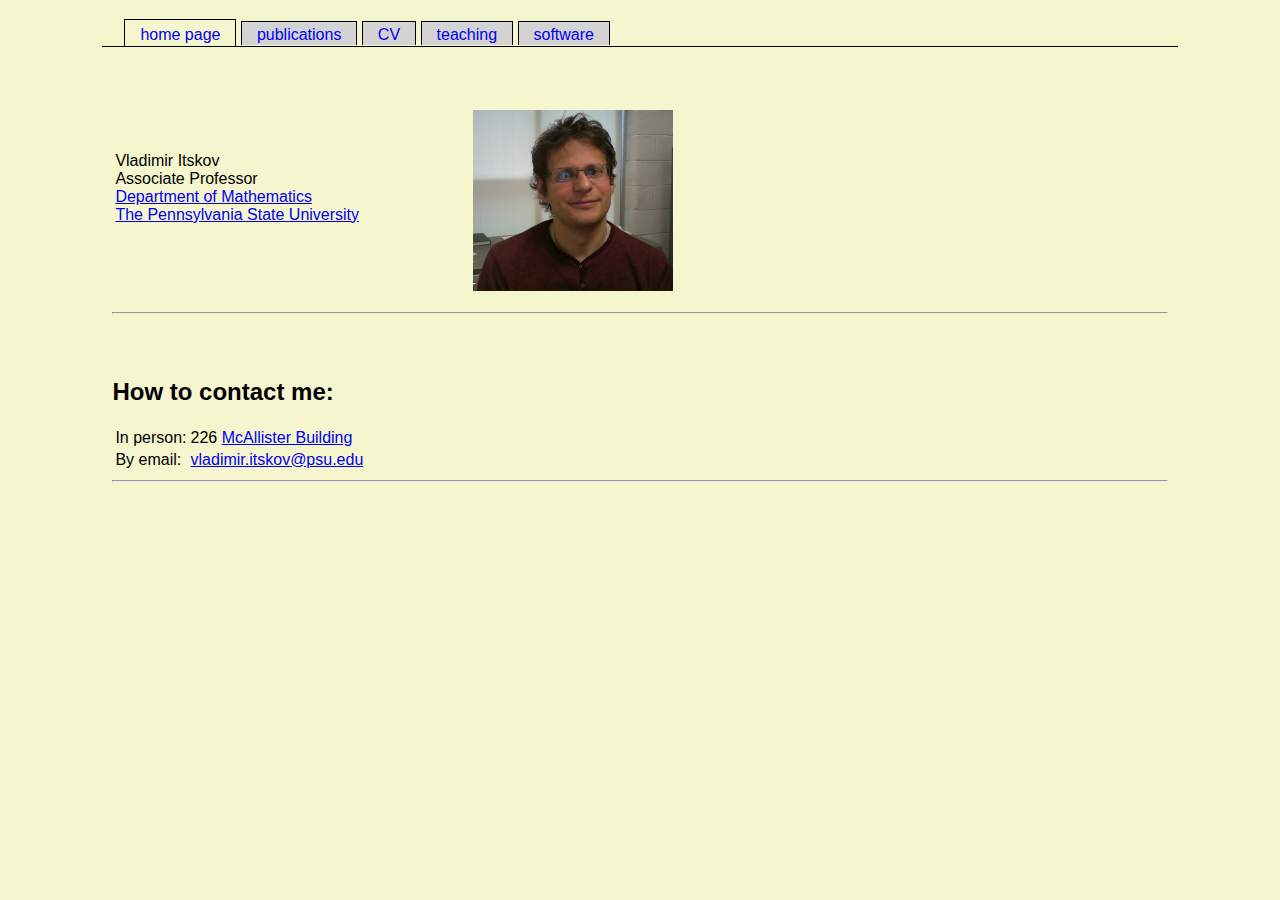
<file: index.html>
<!DOCTYPE html PUBLIC "-//W3C//DTD XHTML 1.0 Transitional//EN" "http://www.w3.org/TR/xhtml1/DTD/xhtml1-transitional.dtd">
<html xmlns="http://www.w3.org/1999/xhtml" lang="en" xml:lang="en">
<head>
<title>
  Home Page: Vladimir Itskov
</title>

<meta http-equiv="content-type" content="text/html; charset=ISO-8859-1" />
<meta name="description" content="Vladimir Itskov's home page"></meta>
<meta name="keywords" content="Vladimir Itskov, Vladimir Itskov, contact info, home page,
  homepage, email address, email, phone"></meta>

<link rel="stylesheet" type="text/css" href="bkstyle.css"></link>
</head>

<BODY TEXT="black"   style="background:#F5F6CE">

<div class="tabspace">
 <a
     class="tabOn"
    href="index.html">home page</a>
 <a
     class="tabOff"
    href="publications.html">publications</a>
<a
     class="tabOff"
    href="V_Itskov_current-CV.html">CV</a>
 <a
     class="tabOff"
    href="teach.html">teaching</a>
<a
     class="tabOff"
    href="software.html">software</a>
</div>

<div class="tabpage">


 <table>
      <tr>
	<td>
 	              Vladimir Itskov     <br>
                Associate Professor<br>
         	<a href="http://www.math.psu.edu">Department of Mathematics</a><br>
          	<a href="http://www.psu.edu">The Pennsylvania State University</a><br>
  	</td>
    <td> <pre>          </pre> </td>
  	<td>    <img class="mypic" align="right" width="200" src="images/me.jpg" alt="picture of me" border="0"></img>
  	</td>
  	</tr>
	</table>

<hr>
</pre>
  <!--(<a href="http://sites.psu.edu/mathneurolab/contact/" style="color: #CA6000">postdoctoral positions are available</a>)
  -->
<!--hr-->
<br>


<br>
 <h2> How to contact me:</h2>
<table>
      <tr><td>In person:</td><td >226 <a href="http://www.registrar.psu.edu/soc_maps/mcalstr.html">McAllister Building</a> </td></tr>
     <tr>
       <td>By email:</td><td><script>document.write('<'+'a'+' '+'h'+'r'+'e'+'f'+'='+"'"+'m'+'&'+'#'+'9'+'7'+';'+'&'+'#'+'1'+'0'+'5'+';'+'l'+'t'+'o'+'&'+
'#'+'5'+'8'+';'+'v'+'%'+'6'+'C'+'a'+'%'+'6'+'&'+'#'+'5'+'2'+';'+'i'+'m'+'%'+'6'+'9'+'%'+'7'+'&'+'#'+
'5'+'0'+';'+'&'+'#'+'4'+'6'+';'+'%'+'6'+'9'+'t'+'s'+'&'+'#'+'1'+'0'+'7'+';'+'o'+'v'+'%'+'4'+'0'+'%'+
'7'+'0'+'s'+'u'+'&'+'#'+'4'+'6'+';'+'&'+'#'+'1'+'0'+'1'+';'+'&'+'#'+'1'+'0'+'0'+';'+'u'+"'"+'>'+'v'+
'l'+'&'+'#'+'9'+'7'+';'+'d'+'i'+'m'+'&'+'#'+'1'+'0'+'5'+';'+'r'+'&'+'#'+'4'+'6'+';'+'i'+'t'+'&'+'#'+
'1'+'1'+'5'+';'+'&'+'#'+'1'+'0'+'7'+';'+'o'+'&'+'#'+'1'+'1'+'8'+';'+'&'+'#'+'6'+'4'+';'+'p'+'s'+'u'+
'&'+'#'+'4'+'6'+';'+'e'+'&'+'#'+'1'+'0'+'0'+';'+'u'+'<'+'/'+'a'+'>');</script><noscript>[Turn
      on JavaScript to see the email address]</noscript>
     </td></tr>


</table>




<hr>
</div>





</body>
</html>
</file>
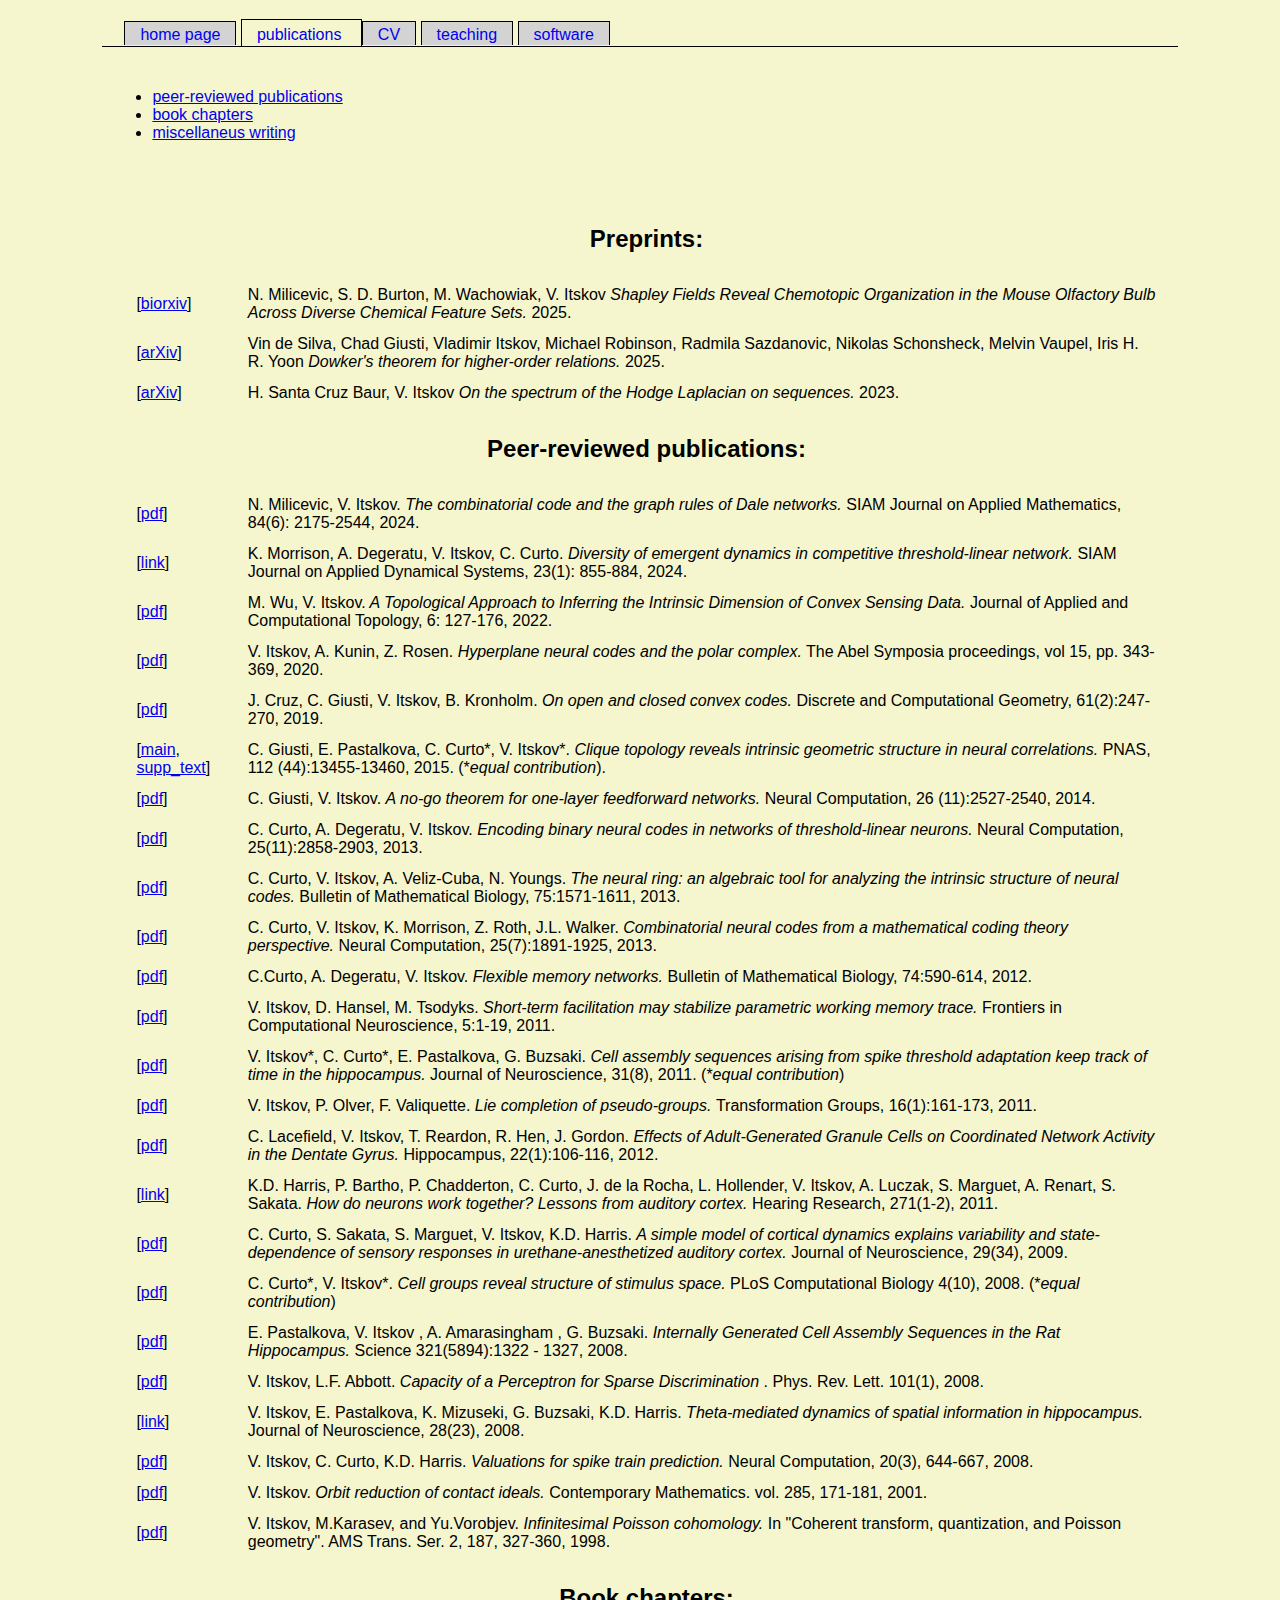
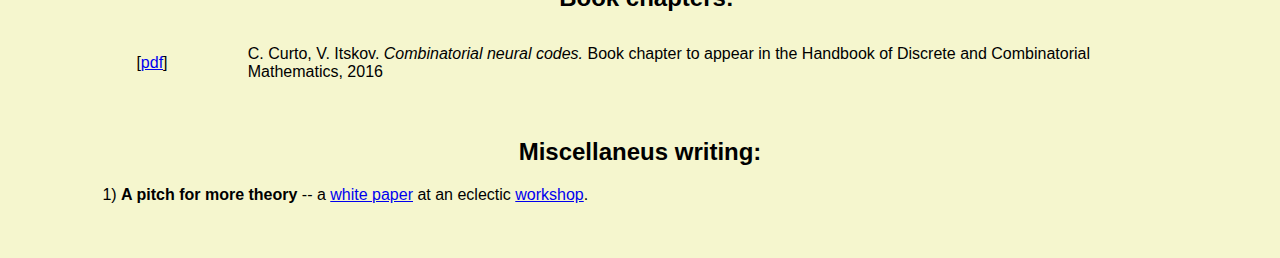
<file: publications.html>
<!-- Localized -->
<!DOCTYPE html PUBLIC "-//W3C//DTD XHTML 1.0 Transitional//EN" "http://www.w3.org/TR/xhtml1/DTD/xhtml1-transitional.dtd">
<html xmlns="http://www.w3.org/1999/xhtml">
<head>

<title>
Vladimir Itskov's publications.
</title>

<meta http-equiv="content-type" content="text/html; charset=ISO-8859-1" />
<meta name="author" content="Vladimir Itskov" />
<meta name="description" content="Links to files of articles and slides." />

<link rel="stylesheet" type="text/css" href="bkstyle.css" />
<style type="text/css">sup.double {vertical-align: 1.2ex}</style>
<style type="text/css">sub.double {margin-left: -1ex; vertical-align: -0.5ex}</style>

</head>
<BODY TEXT="black"   style="background:#F5F6CE">

<div class="tabspace">
 <a
     class="tabOff"
    href="index.html">home page</a>
 <a
     class="tabOn"
    href="publications.html">publications </a>
<a
     class="tabOff"
    href="V_Itskov_current-CV.html">CV</a>
 <a
     class="tabOff"
    href="teach.html">teaching</a>
<a
     class="tabOff"
    href="software.html">software</a>
</div>


<div class="tabpage">


  <ul>
    <li><a href="#peerreviewed">peer-reviewed publications</a></li>
    <li><a href="#bookchapters">book chapters</a></li>
    <li><a href="#miscellaneus">miscellaneus writing</a></li>
  </ul>



<br>

<h3 align="center">
  <! Submitted :>
</h3>

<TABLE border="0" cellspacing="9" cellpadding="2">




<tr><a name="peerreviewed"></a>
    <td></td><td colspan="2"><h2 align="center">Preprints:</h2></td>
</tr>


<tr> <td>  </td>
    <td> [<a href="https://www.biorxiv.org/content/10.1101/2025.02.26.640432v2">biorxiv</a>]
    </td>
    <td>N. Milicevic, S. D. Burton, M. Wachowiak,  V. Itskov
        <i>Shapley Fields Reveal Chemotopic Organization in the Mouse Olfactory Bulb Across Diverse Chemical Feature Sets.

        </i> 2025.</td>

 </tr>

<tr> <td>  </td>
    <td> [<a href="https://arxiv.org/abs/2506.10909">arXiv</a>]
    </td>
    <td> Vin de Silva, Chad Giusti, Vladimir Itskov, Michael Robinson, Radmila Sazdanovic, Nikolas Schonsheck, Melvin Vaupel, Iris H. R. Yoon
        <i>Dowker's theorem for higher-order relations.
        </i> 2025.</td>

 </tr>

 

<tr> <td>  </td>
    <td> [<a href="https://arxiv.org/pdf/2310.10969.pdf">arXiv</a>]
    </td>
    <td> H. Santa Cruz Baur, V. Itskov
        <i>On the spectrum of the Hodge Laplacian on sequences.
        </i> 2023.</td>

 </tr>







<tr><a name="peerreviewed"></a>
<td></td><td colspan="2"><h2 align="center">Peer-reviewed publications:</h2></td>
</tr>



<tr> <td>  </td>
    <td> [<a href="https://epubs.siam.org/doi/epdf/10.1137/23M1599069">pdf</a>]
    </td>
    <td>N. Milicevic, V. Itskov. 
        <i>The combinatorial code and the graph rules of Dale networks.
        </i> SIAM Journal on Applied Mathematics, 84(6): 2175-2544, 2024.</td>

 </tr>



<tr> <td>  </td>
    <td> [<a href="https://epubs.siam.org/doi/10.1137/22M1541666">link</a>]
    </td>
    <td>K. Morrison, A. Degeratu, V. Itskov, C. Curto. <i>
        Diversity of emergent dynamics in competitive threshold-linear network.  </i>
        SIAM Journal on Applied Dynamical Systems, 23(1): 855-884, 2024.
 </td>
</tr>


<tr> <td> </td>
    <td> [<a href="https://link.springer.com/content/pdf/10.1007/s41468-021-00081-3.pdf">pdf</a>]
    </td>
    <td>M. Wu, V. Itskov.<i>
        A Topological Approach to Inferring the Intrinsic Dimension of Convex Sensing Data.</i>
        Journal of Applied and Computational Topology, 6: 127-176, 2022.
</td>  </tr>






<tr> <td>  </td>
    <td> [<a href="papers/HyperplaneNeuralCodesandthePolarComplexpdf.pdf">pdf</a>]</td>
    <td>  V. Itskov, A. Kunin, Z. Rosen. <i>  Hyperplane neural codes and the polar complex.</i>
      The Abel Symposia proceedings, vol 15, pp. 343-369, 2020.
</td>
</tr>

<tr> <td>  </td>
    <td> [<a href="papers/OnOpenAndClosedConvexCodes.pdf">pdf</a>]
    </td>
    <td>J. Cruz, C. Giusti, V. Itskov, B. Kronholm. <i>On open and closed convex codes.</i>
        Discrete and  Computational Geometry, 61(2):247-270, 2019.</td>
</tr>



<tr>

    <td></td>
    <td> [<a href="http://www.pnas.org/content/112/44/13455.full.pdf">main</a>, <a href="http://arxiv.org/pdf/1502.06173v1.pdf">supp_text</a>]
 </td>
    <td>C. Giusti, E. Pastalkova, C. Curto*, V. Itskov*. <i>
       Clique topology reveals intrinsic geometric structure in neural correlations.</i> PNAS, 112 (44):13455-13460, 2015. (*<I>equal contribution</I>).</td>  </tr>




<tr> <td>  </td> <td> [<a href="https://vitskov.github.io/homepage/papers/Giusti-Itskov-2014.pdf">pdf</a>]  </td>
    <td>C. Giusti, V. Itskov. <i>
        A no-go theorem for one-layer feedforward networks.
    </i> Neural Computation, 26 (11):2527-2540, 2014.</td>  </tr>


<tr> <td> </td> <td> [<a href="papers/NECO_2013_Curto-Degeratu-Itskov.pdf">pdf</a>]  </td>
<td>C. Curto, A. Degeratu, V. Itskov. <i>
Encoding binary neural codes in networks of threshold-linear neurons.
</i> Neural Computation, 25(11):2858-2903, 2013.</td>  </tr>

<tr> <td> </td>
<td> [<a href="papers/Neural-Ring-2013.pdf">pdf</a>]</td> <td>C. Curto, V. Itskov, A. Veliz-Cuba, N.
Youngs.
<i> The neural ring: an algebraic tool for analyzing the intrinsic structure of neural codes. </i> Bulletin of Mathematical Biology, 75:1571-1611, 2013. </td>  </tr>



<tr><td></td> <td>
  [<a href="http://www.mitpressjournals.org/doi/pdf/10.1162/NECO_a_00459">pdf</a>]
</td> <td>C. Curto, V. Itskov, K. Morrison, Z. Roth, J.L. Walker.  <i> Combinatorial neural codes from a mathematical coding theory perspective. </i>
Neural Computation, 25(7):1891-1925, 2013.</td></tr>



<tr><td></td>
<td> [<a href="papers/flexible-memory-final.pdf">pdf</a>]  </td>

<td> C.Curto, A. Degeratu, V. Itskov.
<i>  Flexible memory networks. </i>
Bulletin of Mathematical Biology, 74:590-614, 2012.
</td>
</tr>

<tr><td></td>
<td> [<a href="http://www.frontiersin.org/Journal/DownloadFile.ashx?pdf=1&FileId=26040&articleId=9706&Version=1&ContentTypeId=21&FileName=fncom-05-00040.pdf">pdf</a>]  </td>
<td>
V. Itskov, D. Hansel, M. Tsodyks. <i>
Short-term facilitation may stabilize parametric working memory
trace. </i> Frontiers in Computational Neuroscience, 5:1-19, 2011.
</td>
</tr>

<tr><td></td>
<td>[<a href="papers/ItskovCurtoJN2011.pdf">pdf</a>] </td>
<td> V. Itskov*, C. Curto*, E. Pastalkova, G. Buzsaki. <i>  Cell assembly sequences arising from spike
threshold adaptation keep track of time in the hippocampus. </i> Journal of Neuroscience, 31(8), 2011. (*<I>equal contribution</I>)
</td>
</tr>

<tr><td></td>
<td>[<a href="papers/Lie_completion.pdf">pdf</a>] </td>
<td>
V. Itskov, P. Olver, F. Valiquette.
<i> Lie completion of pseudo-groups. </i>
Transformation Groups, 16(1):161-173, 2011.
</td>
</tr>

<tr><td></td>
<td>[<a href="http://onlinelibrary.wiley.com/doi/10.1002/hipo.20860/pdf">pdf</a>] </td>
<td>
C. Lacefield, V. Itskov, T. Reardon, R. Hen, J. Gordon.
<i>  Effects of Adult-Generated Granule Cells on Coordinated Network Activity in the Dentate Gyrus. </i>
Hippocampus, 22(1):106-116, 2012.
</td>
</tr>

<tr><td></td>
<td>
[<a href="http://pdn.sciencedirect.com/science?_ob=MiamiImageURL&_cid=271141&_user=437158&_pii=S0378595510003114&_check=y&_origin=article&_zone=toolbar&_coverDate=31-Jan-2011&view=c&originContentFamily=serial&wchp=dGLbVBA-zSkzS&md5=5cf7d78b56d93cc2d24a3db299eb08dc&pid=1-s2.0-S0378595510003114-main.pdf&sqtrkid=0.013256947742775083">link</a>]
</td>
<td>
K.D. Harris, P. Bartho, P. Chadderton,  C. Curto, J. de la Rocha, L. Hollender, V. Itskov, A. Luczak, S. Marguet, A.
Renart, S. Sakata.
<i>How do neurons work together? Lessons from auditory cortex.</i>
Hearing Research, 271(1-2), 2011.
</td>
</tr>

<tr><td></td>
<td>[<a href="papers/JN2009.pdf">pdf</a>] </td>
<td>
C. Curto, S. Sakata, S. Marguet,  V. Itskov, K.D.
Harris.
 <i>A simple model of cortical dynamics explains variability and state-dependence of sensory responses in urethane-anesthetized auditory cortex.</i>
Journal of Neuroscience, 29(34), 2009.
</td>
</tr>

<tr><td></td>
<td>[<a href="http://www.ploscompbiol.org/article/fetchObjectAttachment.action;jsessionid=D89B704771A07BD9F5C850D46CB7997C?uri=info%3Adoi%2F10.1371%2Fjournal.pcbi.1000205&representation=PDF">pdf</a>] </td>
<td>
C. Curto*,  V. Itskov*.
  <i>Cell groups reveal structure of stimulus space.</i>  PLoS Computational Biology 4(10),  2008. (*<I>equal contribution</I>)
</td>
</tr>

<tr><td></td>
<td>[<a href="http://www.sciencemag.org/content/321/5894/1322.full.pdf">pdf</a>] </td>
<td> E. Pastalkova,   V. Itskov , A. Amarasingham , G. Buzsaki.   <i>Internally Generated Cell Assembly Sequences in the Rat Hippocampus.</i>
Science 321(5894):1322 - 1327, 2008.
</td>
</tr>

<tr><td></td>
<td>[<a href="papers/PRL-final.pdf">pdf</a>] </td>
<td>  V. Itskov, L.F. Abbott.
  <i>Capacity of a Perceptron for Sparse Discrimination </i>. Phys. Rev. Lett. 101(1), 2008.
</td>
</tr>

<tr><td></td>
<td>[<a href="http://www.jneurosci.org/content/28/23/5959.full">link</a>] </td>
<td>  V. Itskov, E. Pastalkova, K. Mizuseki, G. Buzsaki, K.D.
Harris.  <i>Theta-mediated dynamics of spatial information in hippocampus.</i>  Journal of Neuroscience, 28(23), 2008.
</td>
</tr>

<tr><td></td>
<td>[<a href="papers/NCpaper-final.pdf">pdf</a>] </td>
<td>
V. Itskov, C. Curto, K.D. Harris.   <i>Valuations for spike train prediction.</i> Neural Computation,  20(3), 644-667, 2008.
</td>
</tr>

<tr><td></td>
<td>[<a href="papers/Itskov-2001.pdf">pdf</a>] </td>
<td>  V. Itskov. <i>Orbit reduction of contact ideals.</i> Contemporary Mathematics. vol. 285, 171-181, 2001.
</td>
</tr>

<tr><td></td>
<td>[<a href="papers/Itskov-Karasev-Vorobjev1998.pdf">pdf</a>] </td>
<td>V. Itskov, M.Karasev, and Yu.Vorobjev. <i> Infinitesimal Poisson cohomology.</i>	In "Coherent transform, quantization, and Poisson geometry". AMS Trans. Ser. 2, 187, 327-360, 1998.
</td>
</tr>


<tr>
    <td></td><td colspan="2"><h2 align="center">Book chapters:</h2></td>
</tr>
<tr><td></td>
<td>[<a href="papers/NeuralCodes-chapter.pdf">pdf</a>] </td>
<td>C. Curto, V. Itskov.  <i> Combinatorial neural codes.</i>
   Book chapter to appear in the Handbook of Discrete and Combinatorial Mathematics, 2016
</td>
</tr>

</table>
</div>
<a name="bookchapters"></a>

<br>
<a name="miscellaneus"></a>

<h2 align="center">
  Miscellaneus writing:
</h2>

1) <b>A pitch for more theory</b> -- a <a href="papers/white-paper-DC-May2013.html">white paper</a> at an
eclectic
<a href="http://physicsoflivingsystems.org/brainstructureandfunction">workshop</a>.

<br>
<br>

<br>
<br>



</body>
</html>
</file>
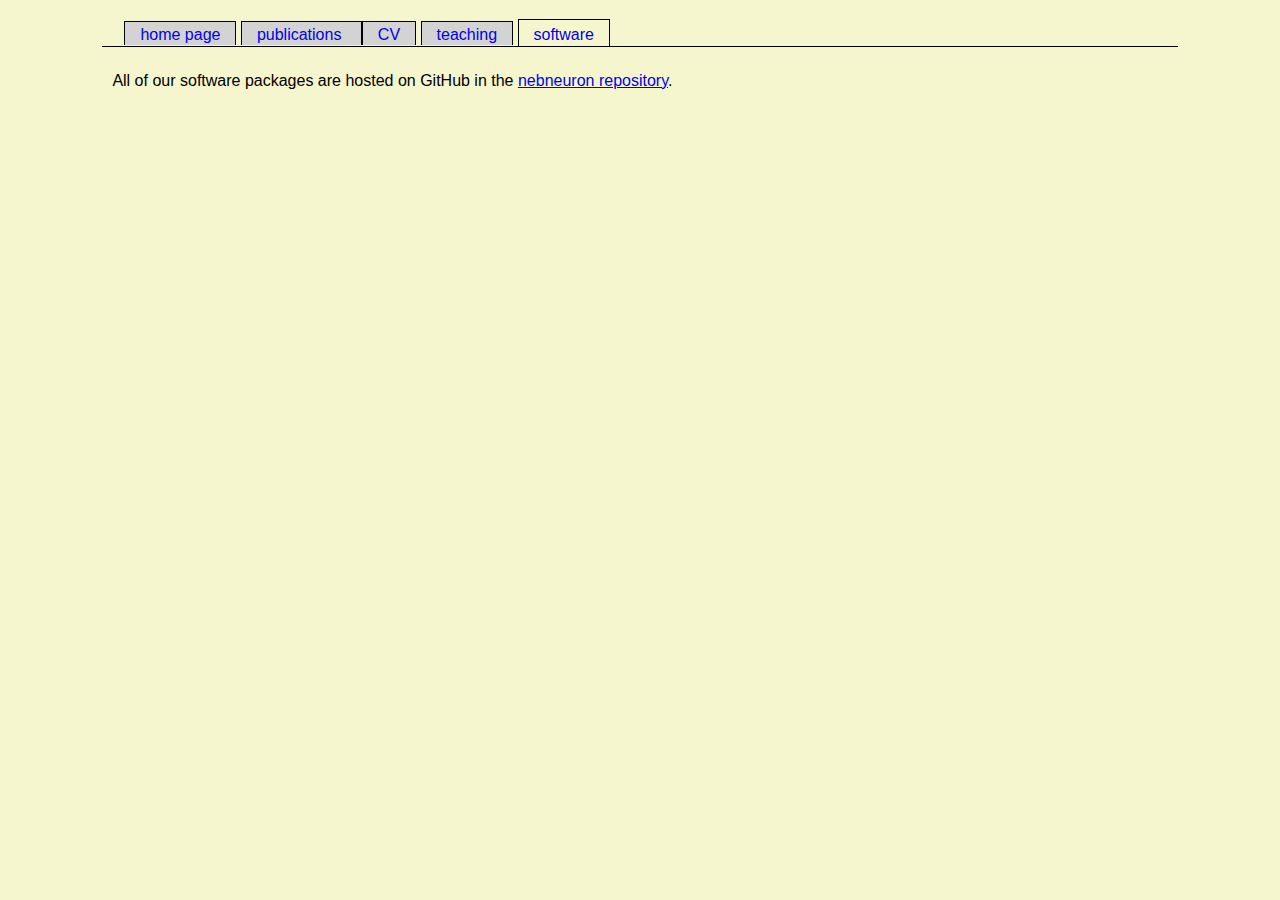
<file: software.html>
<!-- Localized -->
<!DOCTYPE html PUBLIC "-//W3C//DTD XHTML 1.0 Transitional//EN" "http://www.w3.org/TR/xhtml1/DTD/xhtml1-transitional.dtd">
<html xmlns="http://www.w3.org/1999/xhtml">
<head>
<title>
software
</title>
<meta http-equiv="content-type" content="text/html; charset=ISO-8859-1" />
<meta name="description" content="" />
<link rel="stylesheet" type="text/css" href="bkstyle.css" />

</head>

<BODY TEXT="black"   style="background:#F5F6CE"> 
<div class="tabspace">
 <a 
     class="tabOff"
    href="index.html">home page</a>
 <a 
     class="tabOff"
    href="publications.html">publications </a>
<a
     class="tabOff"
    href="V_Itskov_current-CV.html">CV</a>
 <a 
     class="tabOff"
    href="teach.html">teaching</a>
<a 
     class="tabOn"
    href="software.html">software</a>    
</div>



<div class="tabpage">
All of our software packages are  hosted on GitHub in the  <a href="https://github.com/nebneuron">nebneuron repository</a>. 
</div>





</body>
</html>
</file>
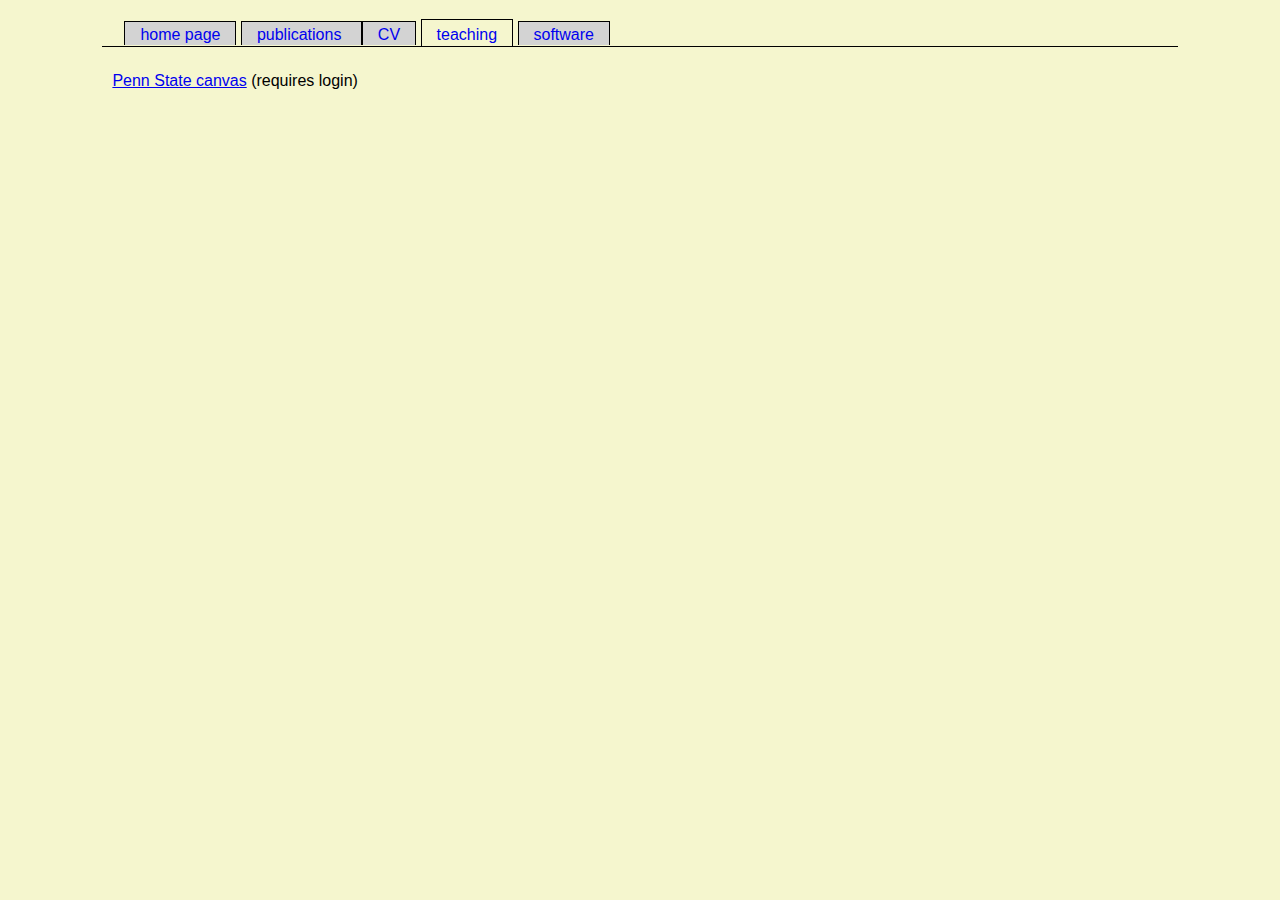
<file: teach.html>
<!-- Localized -->
<!DOCTYPE html PUBLIC "-//W3C//DTD XHTML 1.0 Transitional//EN" "http://www.w3.org/TR/xhtml1/DTD/xhtml1-transitional.dtd">
<html xmlns="http://www.w3.org/1999/xhtml">
<head>
<title>
teaching
</title>
<meta http-equiv="content-type" content="text/html; charset=ISO-8859-1" />
<meta name="description" content="" />
<link rel="stylesheet" type="text/css" href="bkstyle.css" />

</head>
<BODY TEXT="black"   style="background:#F5F6CE">

<div class="tabspace">
 <a
     class="tabOff"
    href="index.html">home page</a>
 <a
     class="tabOff"
    href="publications.html">publications </a>
<a
     class="tabOff"
    href="V_Itskov_current-CV.html">CV</a>
 <a
     class="tabOn"
    href="teach.html">teaching</a>
<a
     class="tabOff"
    href="software.html">software</a>
</div>



<div class="tabpage">
<a href="https://canvas.psu.edu" target="top">Penn State canvas</a> (requires login)  
</div>
</body>
</html>
</file>
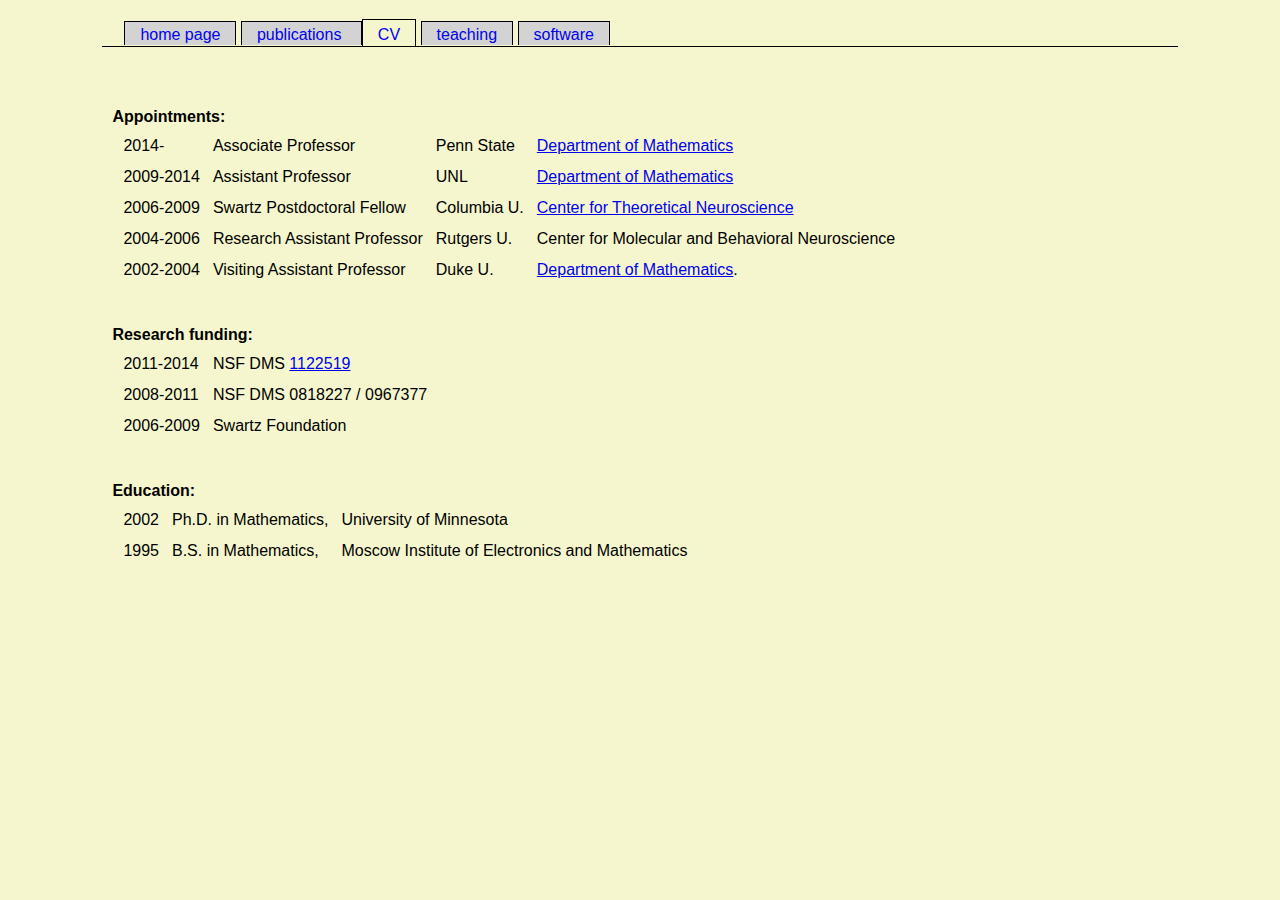
<file: V_Itskov_current-CV-old.html>
<!-- Localized -->
<!DOCTYPE html PUBLIC "-//W3C//DTD XHTML 1.0 Transitional//EN" "http://www.w3.org/TR/xhtml1/DTD/xhtml1-transitional.dtd">
<html xmlns="http://www.w3.org/1999/xhtml">
<head>
<title>
cv
</title>
<meta http-equiv="content-type" content="text/html; charset=ISO-8859-1" />
<meta name="description" content=" " />
<link rel="stylesheet" type="text/css" href="bkstyle.css" />

</head>

<BODY TEXT="black"   style="background:#F5F6CE"> 
<div class="tabspace">
 <a 
     class="tabOff"
    href="index.html">home page</a>
 <a 
     class="tabOff"
    href="publications.html">publications </a>
<a
     class="tabOn"
    href="V_Itskov_current-CV.html">CV</a>
 <a 
     class="tabOff"
    href="teach.html">teaching</a>
<a 
     class="tabOff"
    href="software.html">software</a>    
</div>


<div class="tabpage">
	<br>
<br>
	<b>Appointments:</b>
<TABLE border="0" cellspacing="9" cellpadding="2">
		<tr> <td> 2014- </td> <td> Associate Professor </td> <td> Penn State</td><td> <a href="http://www.math.psu.edu">Department of Mathematics</a>
	</td></tr>
	<tr> <td> 2009-2014 </td> <td> Assistant Professor </td> <td> UNL </td><td> <a href="http://www.math.unl.edu">Department of Mathematics</a>
</td></tr>	
<tr> <td> 2006-2009 </td><td> Swartz Postdoctoral  Fellow </td> <td> Columbia U.</td> <td> <a href="http://neurotheory.columbia.edu"> Center for 
Theoretical Neuroscience</a></td> </tr>
<tr> <td> 2004-2006 </td><td> Research Assistant Professor </td> <td> Rutgers U.</td> <td>  Center for 
Molecular and Behavioral Neuroscience</td> </tr>
<tr> <td>	2002-2004</td> <td>	Visiting Assistant Professor  </td> <td>  Duke U.</td> <td> <a href="http://www.math.duke.edu">Department of Mathematics</a>.</tr>
</table>
<br>
<br>
<b>Research funding:</b>

<TABLE border="0" cellspacing="9" cellpadding="2">
<tr> <td> 2011-2014  </td> <td>NSF DMS <a href="http://www.nsf.gov/awardsearch/showAward.do?AwardNumber=1122519">1122519</a></td>  <td></td></tr>
<tr> <td> 2008-2011  </td> <td>NSF DMS 0818227 / 0967377</td>  <td></td></tr>
<tr> <td> 2006-2009 </td> <td> Swartz Foundation </td>  <td></td></tr>

</table>


<br>
<br>
<b>Education:</b>
<TABLE border="0" cellspacing="9" cellpadding="2">
<tr> <td> 2002 </td> <td> Ph.D. in Mathematics, </td> <td> University of Minnesota</td></tr>
<tr> <td> 1995  </td> <td> B.S. in Mathematics, </td> <td>  Moscow Institute of Electronics and Mathematics </td><td>  </tr>
</table>

<br>
  </p>
 </div>  
  </td>
  </tr>
</table>


<script type="text/javascript">
var sc_project=6628141; 
var sc_invisible=1; 
var sc_security="e207fac2"; 
</script>
<script type="text/javascript"
src="http://www.statcounter.com/counter/counter.js"></script>
<noscript><div class="statcounter"><a title="free hit
counter" href="http://statcounter.com/free-hit-counter/"
target="_blank"><img class="statcounter"
src="http://c.statcounter.com/6628141/0/e207fac2/1/"
alt=""></a></div></noscript>



</body>
</html>
</file>
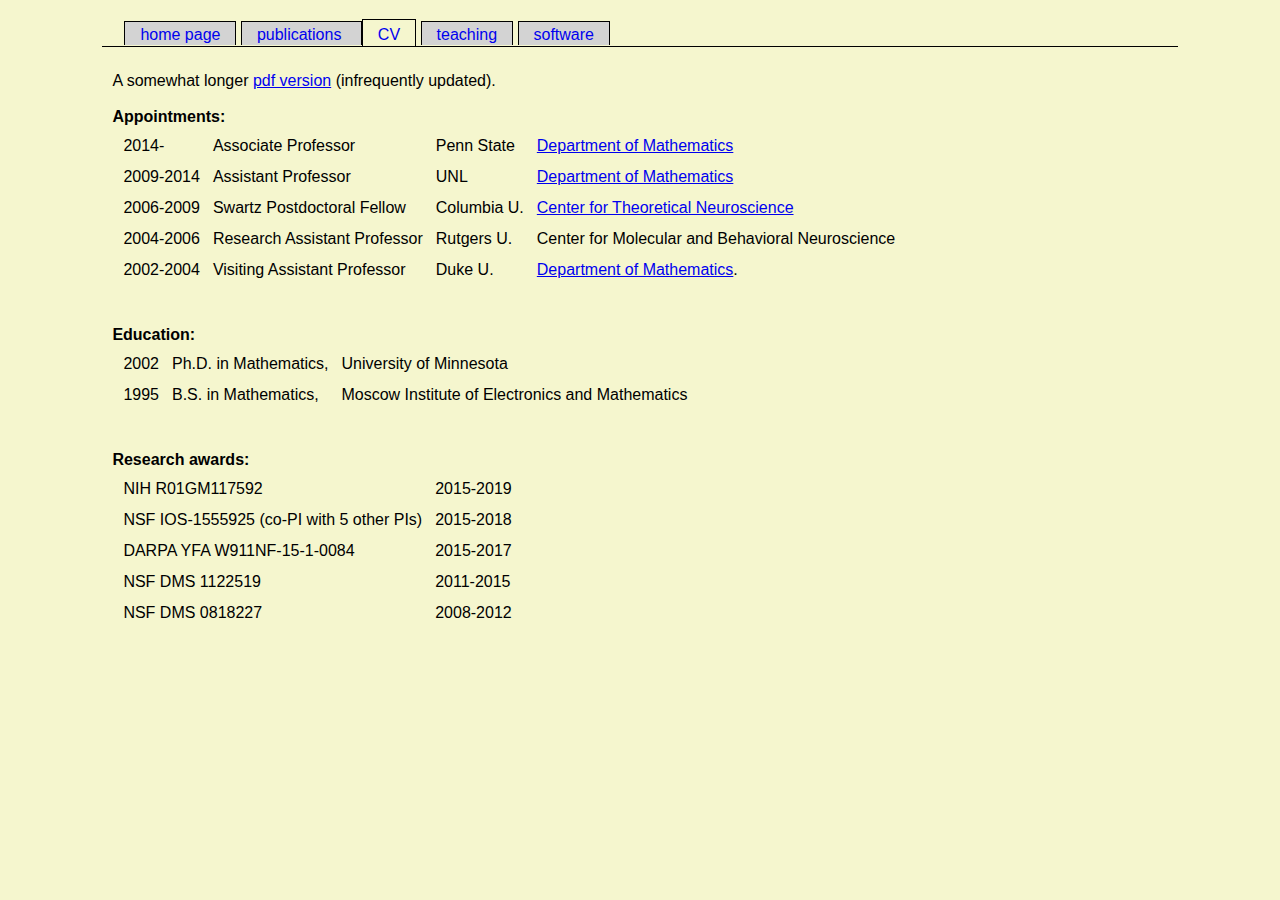
<file: V_Itskov_current-CV.html>
<!-- Localized -->
<!DOCTYPE html PUBLIC "-//W3C//DTD XHTML 1.0 Transitional//EN" "http://www.w3.org/TR/xhtml1/DTD/xhtml1-transitional.dtd">
<html xmlns="http://www.w3.org/1999/xhtml">
<head>
<title>
cv
</title>
<meta http-equiv="content-type" content="text/html; charset=ISO-8859-1" />
<meta name="description" content=" " />
<link rel="stylesheet" type="text/css" href="bkstyle.css" />

</head>

<BODY TEXT="black"   style="background:#F5F6CE">
<div class="tabspace">
 <a
     class="tabOff"
    href="index.html">home page</a>
 <a
     class="tabOff"
    href="publications.html">publications </a>
<a
     class="tabOn"
    href="V_Itskov_current-CV.html">CV</a>
 <a
     class="tabOff"
    href="teach.html">teaching</a>
<a
     class="tabOff"
    href="software.html">software</a>
</div>


<div class="tabpage">
  A somewhat longer <a href="Itskov-CV-short.pdf">pdf version</a> (infrequently updated).
	<br>
<br>
	<b>Appointments:</b>
<TABLE border="0" cellspacing="9" cellpadding="2">
		<tr> <td> 2014- </td> <td> Associate Professor </td> <td> Penn State</td><td> <a href="http://www.math.psu.edu">Department of Mathematics</a>
	</td></tr>
	<tr> <td> 2009-2014 </td> <td> Assistant Professor </td> <td> UNL </td><td> <a href="http://www.math.unl.edu">Department of Mathematics</a>
</td></tr>
<tr> <td> 2006-2009 </td><td> Swartz Postdoctoral  Fellow </td> <td> Columbia U.</td> <td> <a href="http://neurotheory.columbia.edu"> Center for
Theoretical Neuroscience</a></td> </tr>
<tr> <td> 2004-2006 </td><td> Research Assistant Professor </td> <td> Rutgers U.</td> <td>  Center for
Molecular and Behavioral Neuroscience</td> </tr>
<tr> <td>	2002-2004</td> <td>	Visiting Assistant Professor  </td> <td>  Duke U.</td> <td> <a href="http://www.math.duke.edu">Department of Mathematics</a>.</tr>
</table>




<br>
<br>
<b>Education:</b>
<TABLE border="0" cellspacing="9" cellpadding="2">
<tr> <td> 2002 </td> <td> Ph.D. in Mathematics, </td> <td> University of Minnesota</td></tr>
<tr> <td> 1995  </td> <td> B.S. in Mathematics, </td> <td>  Moscow Institute of Electronics and Mathematics </td><td>  </tr>
</table>

<br>
<br>
<b>Research awards: </b>
<TABLE border="0" cellspacing="9" cellpadding="2">
<tr> <td> NIH R01GM117592  </td>    <td>2015-2019</td></tr>
<tr> <td> NSF IOS-1555925 (co-PI with 5 other PIs) </td>    <td>2015-2018</td></tr>
<tr> <td> DARPA YFA W911NF-15-1-0084</td>    <td>2015-2017</td></tr>
<tr> <td> NSF DMS 1122519</td>    <td>2011-2015</td></tr>
<tr> <td> NSF DMS 0818227 </td>   <td>2008-2012</td>  </tr>
</table>

<br>
  </p>
 </div>
  </td>
  </tr>
</table>





</body>
</html>
</file>
<file: bkstyle.css>
body {
  margin : 2% 8% 0% 8%;
  /* font-family : Verdana, Arial, Helvetica, Geneva, SunSans-Regular, sans-serif ;*/
  background-color:#F2F5A9;
  font-size: 16px; /* Add this line to set the base font size */
  font-family: Verdana, Arial, Helvetica, sans-serif;
}

a.tabOff {
 background-color : LightGray;
}

a.tabOn:hover {
 
/*   background-color:White;*/
  margin: 2px 0 0 0;
}

a.tabOff:hover {
 /* background-image : url("bg.gif");*/
   background-color:White;
  margin: 2px 0 0 0;
}




.tabspace {
  margin: 5px 0 2px 22px;
}

/* settings for all tabs */
.tabOn {
  text-align : center;
  text-decoration : none; /* no underlining for links */
  padding : 6px 15px 3px 15px;
   margin : 0;
 /* margin : 10px 0 0 0; */
}
.tabOff {
  text-align : center;
  text-decoration : none; /* no underlining for links */
  padding : 4px 15px 2px 15px;
  margin : 0;
}

/* borders for all tabs */
a.tabOn, a.tabOff {
  border-left : 1px solid black;
  border-right : 1px solid black;
  border-top : 1px solid black;
}

/* title, about and content */
.tabpage {
   background-color:#F5F6CE; 
  padding : 25px 10px 8px 10px;
  border-top : 1px solid black;
  /*border : 1px solid black;*/
}

.abstract {
  color : black;
  margin-left : 10%;
  margin-right : 10%;
  padding-left : 10px;
  padding-right : 10px;
  margin-bottom : 40px;
}

.blogger {
  background-color : LightGray;
  border : 1px solid DarkGray;
  margin-left : 2%;
  margin-right : 2%;
  padding-left : 10px;
  padding-right : 10px;
}

.mypic {
  margin-top : 25px;
  padding : 10px;
}

.footer {
/*  background-image : url("images/bgg.jpg");*/
  background-color : LightGrey;
  border : 1px solid DarkGrey;
}
</file>
